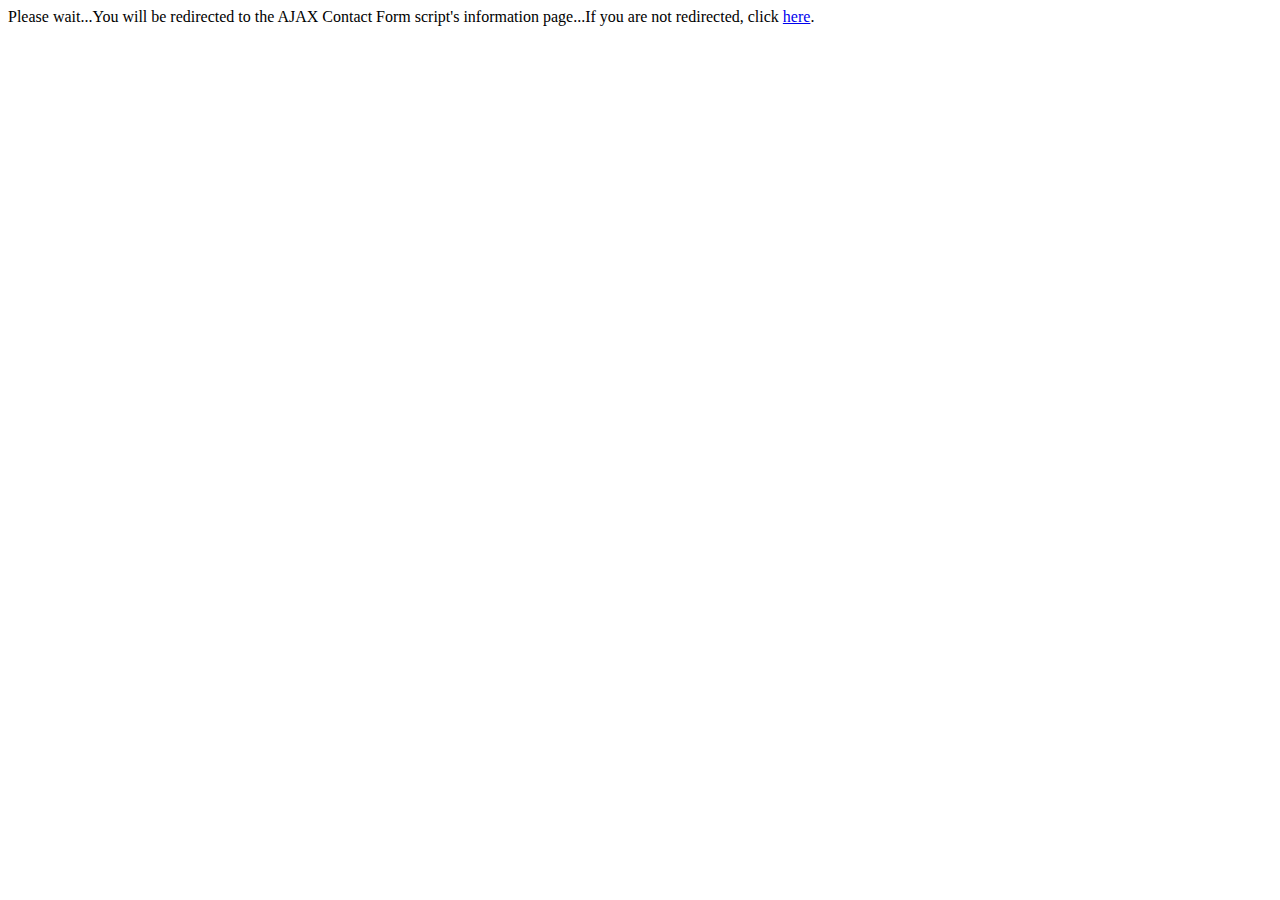
<file: contact/help/index.html>
<!DOCTYPE html PUBLIC "-//W3C//DTD XHTML 1.0 Transitional//EN" "http://www.w3.org/TR/xhtml1/DTD/xhtml1-transitional.dtd">
<html xmlns="http://www.w3.org/1999/xhtml" xml:lang="en" lang="en">

<head>
	<meta http-equiv="content-type" content="text/html; charset=iso-8859-1" />
	<meta name="author" content="Gabriel Comarita" />
    
    <meta http-equiv="refresh" content="3; url=http://www.bitrepository.com/apps/info/ajax-contact-form/" />

	<title>Online Documentation</title>
</head>

<body>

Please wait...You will be redirected to the AJAX Contact Form script's information page...If you are not redirected, click <a href="http://www.bitrepository.com/apps/info/ajax-contact-form/">here</a>.

</body>
</html>
</file>
